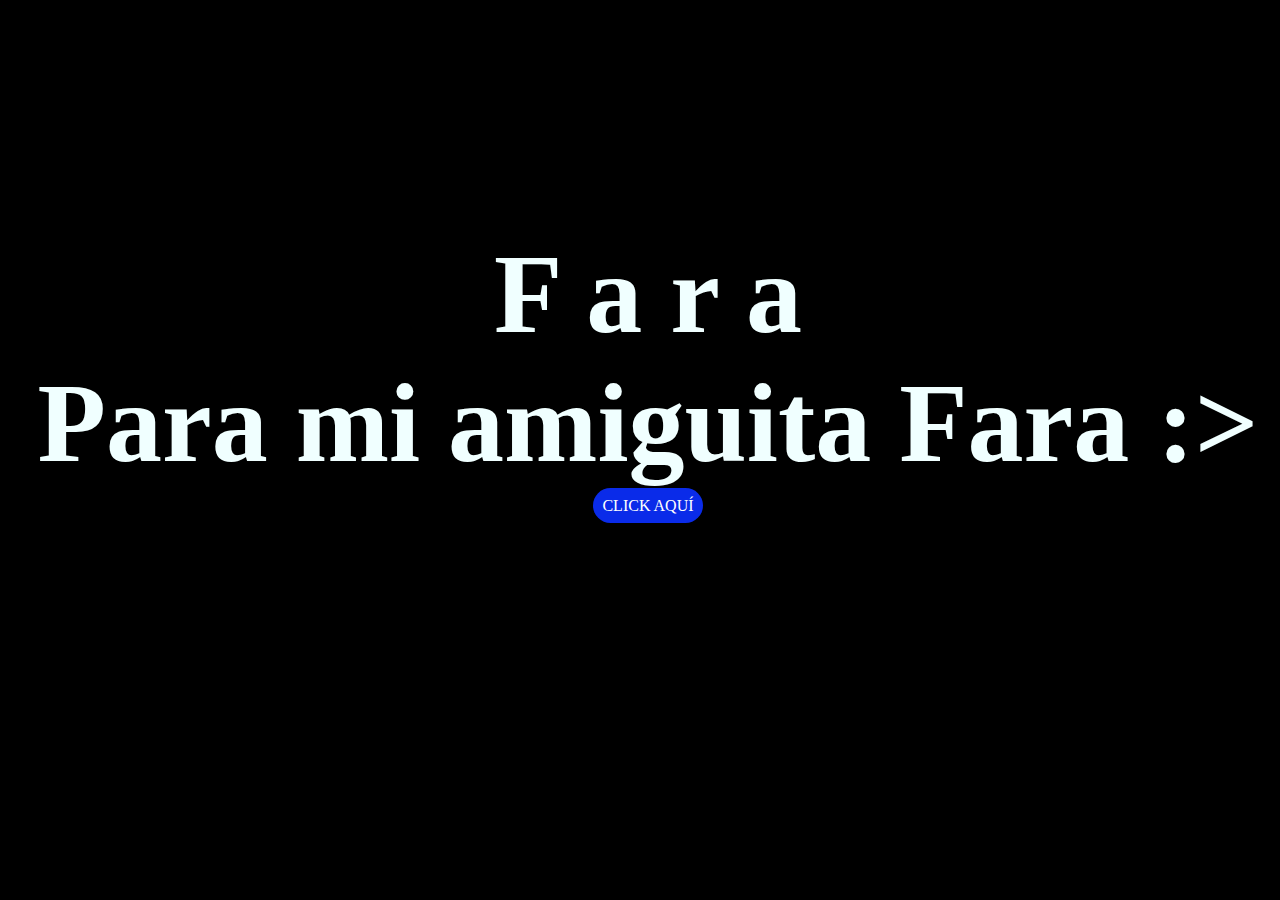
<file: index.html>
<!DOCTYPE html>
<html lang="es">

<head>
    <meta charset="UTF-8">
    <meta http-equiv="X-UA-Compatible" content="IE=edge">
    <meta name="viewport" content="width=device-width, initial-scale=1.0">
    <link rel="stylesheet" href="style.css">
    <link rel="icon" href="flowers.png" type="image/x-icon">
    <title>Flowers</title>
</head>

<body>
    <div class="greetings">
        <span>F</span>
        <span>a</span>
        <span>r</span>
        <span>a</span>
    </div>
    <div class="greetings">
        <span> Para mi amiguita Fara :> </span>
    </div>
    <div class="button">
        <button class="botones">
            <a href="flower.html" style="color: #fff;">CLICK AQUÍ</a>
        </button>
    </div>

</body>

</html>
</file>
<file: style.css>
@import url('http://127.0.0.1:5500/swap');
*{
    font-family: 'Poppins',cursive;
}
body{
    color: azure;
    width: 100%;
    height: 82vh;
    display: flex;
    flex-direction: column;
    align-items: center;
    justify-content: center;
    background-color: black;
    /* padding-top: -30; */
}

.botones{
    padding: 9px;
    border-radius: 80px;
    background-color: transparent;
    border: none;
}

.botones a{
    background-color: #0a2be9;
    padding: 9px;
    border-radius: 80px;
    -webkit-border-radius: 80px;
    -moz-border-radius: 80px;
    -ms-border-radius: 80px;
    -o-border-radius: 80px;

}

.botones a:focus{
    background-color: rgb(50, 194, 194);
}

.greetings{
    font-size: 7rem;
    font-weight: 900;
}
.greetings > span{
    animation: glow 2.5s ease-in-out infinite;
}
@keyframes glow{
    0%, 100%{
        color: #fff;
        text-shadow: 0 0 12px #39c6d6, 0 0 50px #39c6d6, 0 0 100px #39c6d6;
    }
    10%, 90%{
        color: #111;
        text-shadow: none;
    }
}
.greetings > span:nth-child(2){
    animation-delay: .2s ;
}
.greetings > span:nth-child(3){
    animation-delay: .4s ;
}
.greetings > span:nth-child(4){
    animation-delay: .6s;
}
.greetings > span:nth-child(5){
    animation-delay: .8s;
}
.greetings > span:nth-child(6){
    animation-delay: 1s;
}

.description{
    font-size: 1.5rem;
    margin-bottom: 20px;
}

.button a{
    text-decoration: none;
    font-size: 1rem;
    color: #111;
}

@media screen and (max-width:574px){
    .greetings{
        display: block;
        font-size: 4rem;
        font-weight: 800;
        text-align: center;
    }
    .description{
        font-size: 2rem;
    }
    
    .button a{
        font-size: 1rem;
    }
}
</file>
